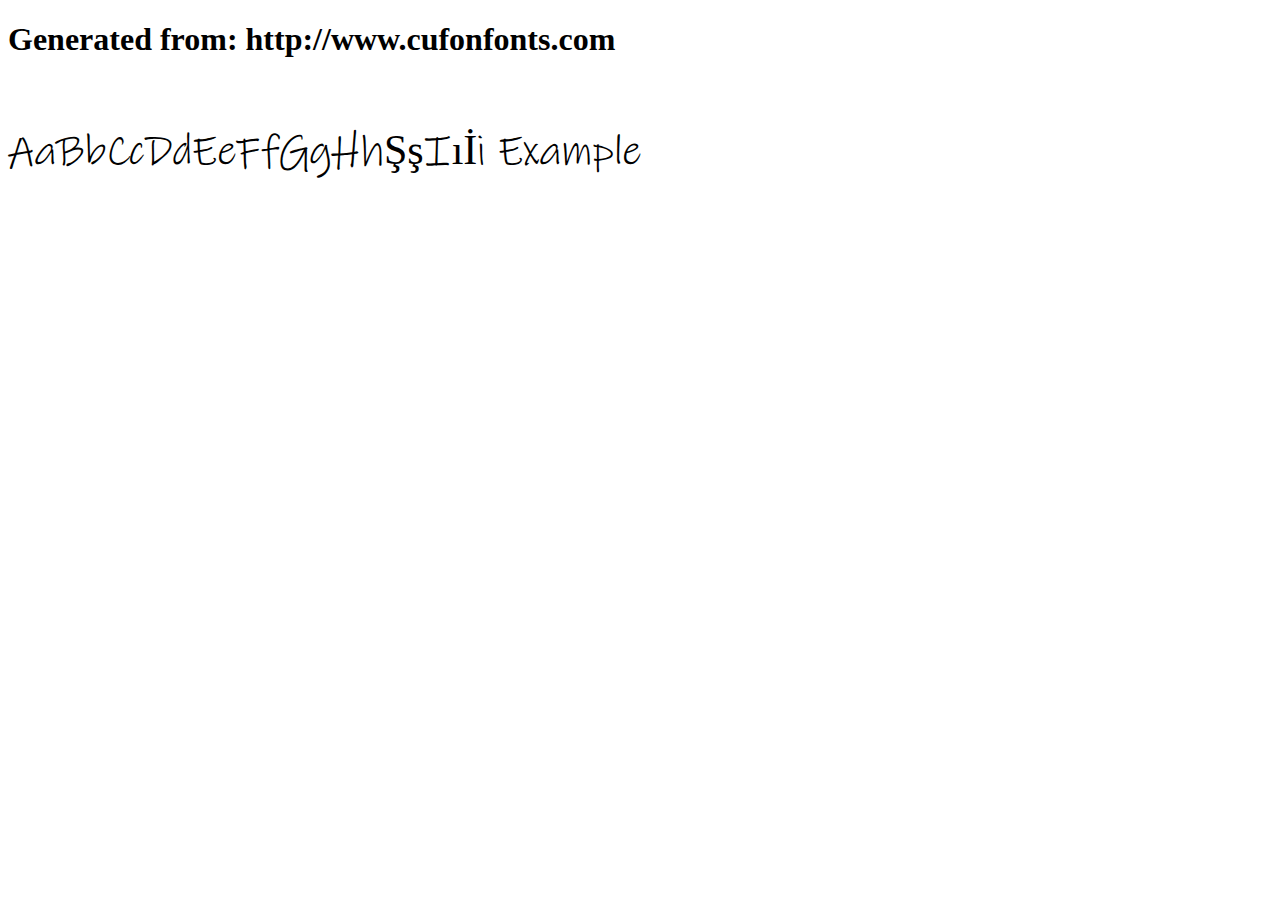
<file: inkfree/example.html>
<!DOCTYPE html>
<html xmlns="http://www.w3.org/1999/xhtml">
<head>
    <meta http-equiv="Content-Type" content="text/html; charset=utf-8"/>
    <link rel="stylesheet" type="text/css"
          href="style.css"/>
</head>

<body>

<h1>Generated from: http://www.cufonfonts.com</h1><br/>
<h1 style="font-family:'Ink Free Regular';font-weight:normal;font-size:42px">AaBbCcDdEeFfGgHhŞşIıİi Example</h1>


</body>
</html>
</file>
<file: inkfree/style.css>
/* #### Generated By: http://www.cufonfonts.com #### */

@font-face {
font-family: 'Ink Free Regular';
font-style: normal;
font-weight: normal;
src: local('Ink Free Regular'), url('Inkfree.woff') format('woff');
}
</file>
